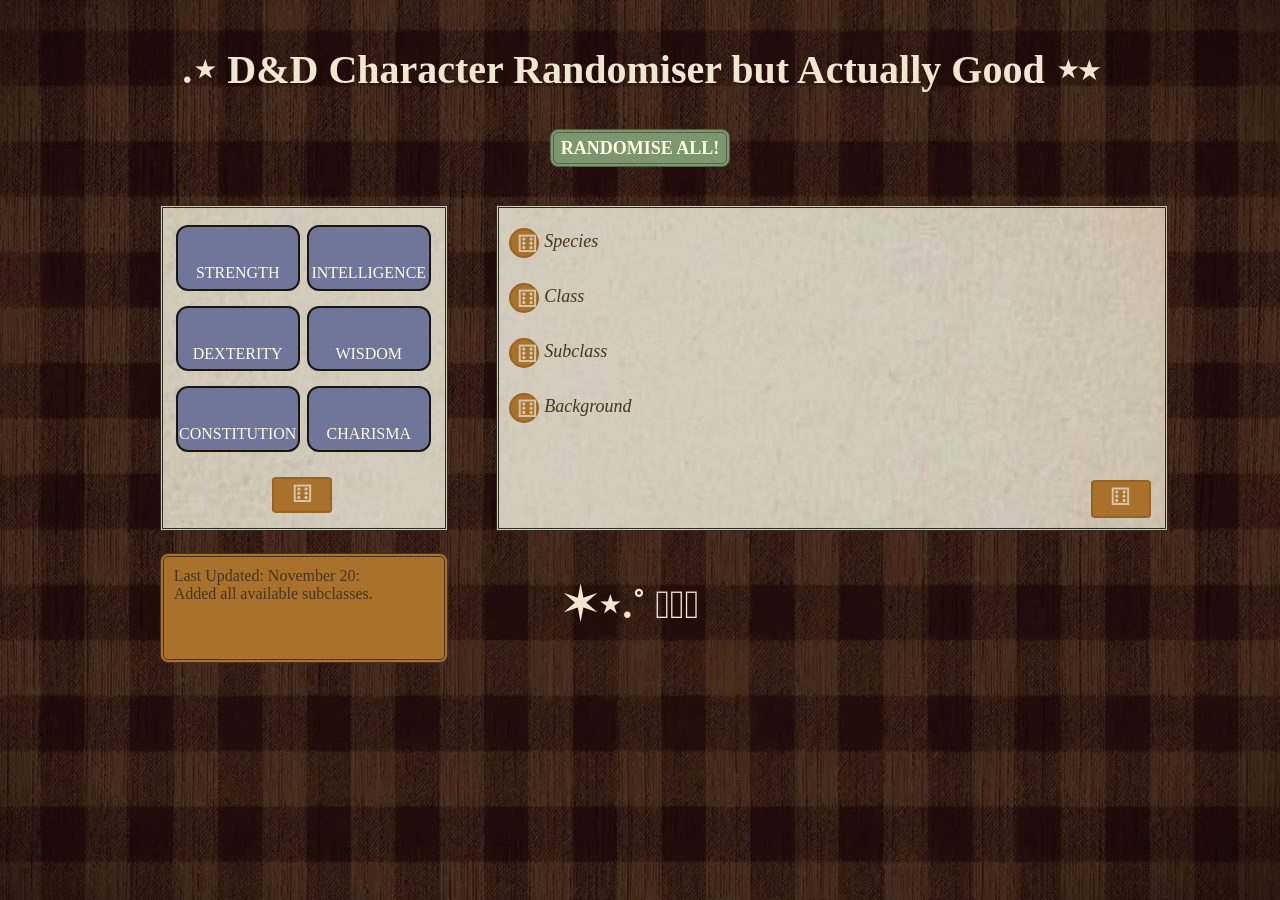
<file: index.html>
<!DOCTYPE html>
<html lang="en">
<head>
    <meta charset="UTF-8">
    <meta name="viewport" contents="width=device-width, initial-scale=1.0">
    <title>Ultimate D&D Character Randomiser</title>
    <link rel="stylesheet" href="style.css">
</head>
<body>
    <div id="alpha-container">
        <h1>.⋆ D&D Character Randomiser but Actually Good ⋆⭒</h1>

        <button id="global-randomise">RANDOMISE ALL!</button>

        <div class="row">
            <div class="column" id="statscolumn">
                <div class="statbox"> <p id="STR">0</p><p>STRENGTH</p></div>
                <div class="statbox" ><p id="INT">0</p><p>INTELLIGENCE</p></div>
                <div class="statbox" ><p id="DEX">0</p><p>DEXTERITY</p></div>
                <div class="statbox" ><p id="WIS">0</p><p>WISDOM</p></div>
                <div class="statbox" ><p id="CON">0</p><p>CONSTITUTION</p></div>
                <div class="statbox" ><p id="CHA">0</p><p>CHARISMA</p></div>
                <button id="randomisestats">⚅</button>
                
            </div>

            <div class="column" id="featurescolumn">
                <button class="featurebutton" id="randomisespecies">⚅</button><p class="featuretitle">Species</p>         
                <p class=featureresult id="dndspecies">blank</p>     
                <button class="featurebutton" id="randomiseclass">⚅</button><p class="featuretitle">Class</p>
                <p class=featureresult id="dndclass">blank</p>
                <button class="featurebutton" id="randomisesubclass">⚅</button><p class="featuretitle">Subclass</p>
                <p class=featureresult id="subclass">blank</p>
                <button class="featurebutton" id="randomisebackground">⚅</button><p class="featuretitle">Background</p>
                <p class=featureresult id="background">blank</p>
                <button id="randomisealltheotherstuff">⚅</button>


            </div>
            <p id="update-info">Last Updated: November 20: <br> Added all available subclasses.</p>
            <h1 id="decor">✶⋆.˚ ٠࣪⭑</h1>
        </div>
        
    </div>
    <script src="dndrandomiser.js"></script>
    
</body>
</html>
</file>
<file: style.css>
body {
    font-family:Cambria, Cochin, Georgia, Times, 'Times New Roman', serif;
    color:#48341b;
    background-image: url('images/wooden_bg.jpg');
    background-repeat: no-repeat;
    background-attachment: fixed;
    background-size: 100% 100%;
}
h1 {
    color:#f0e7d0;
    font-size: 40px;
    font-family:Cambria, Cochin, Georgia, Times, 'Times New Roman', serif;
    font-weight: bold;
    line-height: 160%;
    margin-left:10%;
    margin-right: 10%;
    margin-top: 3%;
    
}
#alpha-container {
    text-align: center;
}

.row {
  margin-left:12%;
  margin-right:12%;
  margin-top:3%;
  display:grid;
  width:auto;
  grid-template-columns: 30% 70%;
  gap: 5%;
  
  
}

.column {
  padding: 10px;
  border-color: #312a21;
  border-style: double;
  border-width: 3px;
  background-image: url(images/paper\ texture.jpg);
  background-repeat: no-repeat;
  background-attachment: fixed;
  background-size: 100% 100%;
}

#statscolumn{
    grid-column-start: 1;
    grid-column-end:2;
    display:grid;
    grid-template-columns: 1fr, 1fr;
    align-items:center;
}


.statbox{
    background-color:#6f769a;
;
    display: row;
    margin:3px;
    width:120px;
    border-radius: 12px;
    border-style: double;
    border-width:2px;
    border-color: #161814;
    color:#fcfce7;
    text-align:center;
    grid-template-rows: 1fr 1fr ;
    padding-top:5%;
    padding-bottom:5%;
}




button {
    background-color:#aa712d;;
    color:#d4c7a9;
    font-family: 'Franklin Gothic Medium', 'Arial Narrow', Arial, sans-serif;
    border-radius: 100%;
    height:30px;
    width:30px;
    font-size: x-large;
    border: 2px solid #986323;;
}

#randomisestats {
    grid-column-start: 1;
    grid-column-end: 3;
    border-radius: 8%;
    padding-bottom:12%;
    width:60px;
    margin-top: 5%;
    margin-left: 38%;
}

#randomisealltheotherstuff {
    grid-column-start: 1;
    grid-column-end: 3;
    border-radius: 8%;
    padding-bottom:5%;
    width:60px;
    margin-top: 5%;
    margin-left: 90%;
}

#global-randomise {
    background-color: #7d9670;
    color:#fcfce7;
    padding:5px;
    padding-bottom: 2%;
    border-radius: 8px;
    font-family: Cambria, Cochin, Georgia, Times, 'Times New Roman', serif;
    font-size: large;
    font-weight: bold;
    height:35px;
    width:180px;
    border: 4px double #506544;
}

#featurescolumn{
    display:grid;
    grid-template-columns: 5% 95%;
    text-align: left;
    grid-column-start:2;
    grid-column-end:3;
    padding-top: 3%;
}



.featuretitle{
    font-size:large;
    font-style: italic;
    grid-column-start: 2;
    grid-column-end: 3;
    margin: 3px;
   
}



.featureresult{
    grid-column-start: 2;
    grid-column-end: 3;
    font-size:larger;
    font-weight: bolder;
    visibility: hidden;
    margin-bottom: 3px;
    margin-left: 5px;
    
}

.featurebutton{
    grid-column-start: 1;
    grid-column-end: 2;
    line-height: 17px;
}

p{
    margin:0;
}

#STR, #INT, #DEX, #WIS, #CON, #CHA{
    font-size:x-large;
    font-weight: bolder;
    visibility: hidden;
    margin-bottom: 3%;
}

#decor{
    grid-column-start: 2;
    justify-self: left;
}

#update-info{
    text-align: left;
    font-size: 16px;
    background-color: #aa712d;
    border-radius: 8px;
    border: 4px double #48341b;
    padding: 10px;
}

/* ========================================
   MOBILE ADJUSTMENTS
======================================== */

@media (max-width: 650px) {

    .row{
        flex-direction: column;
        display:flex;
        gap: 15px;
    }

}
</file>
